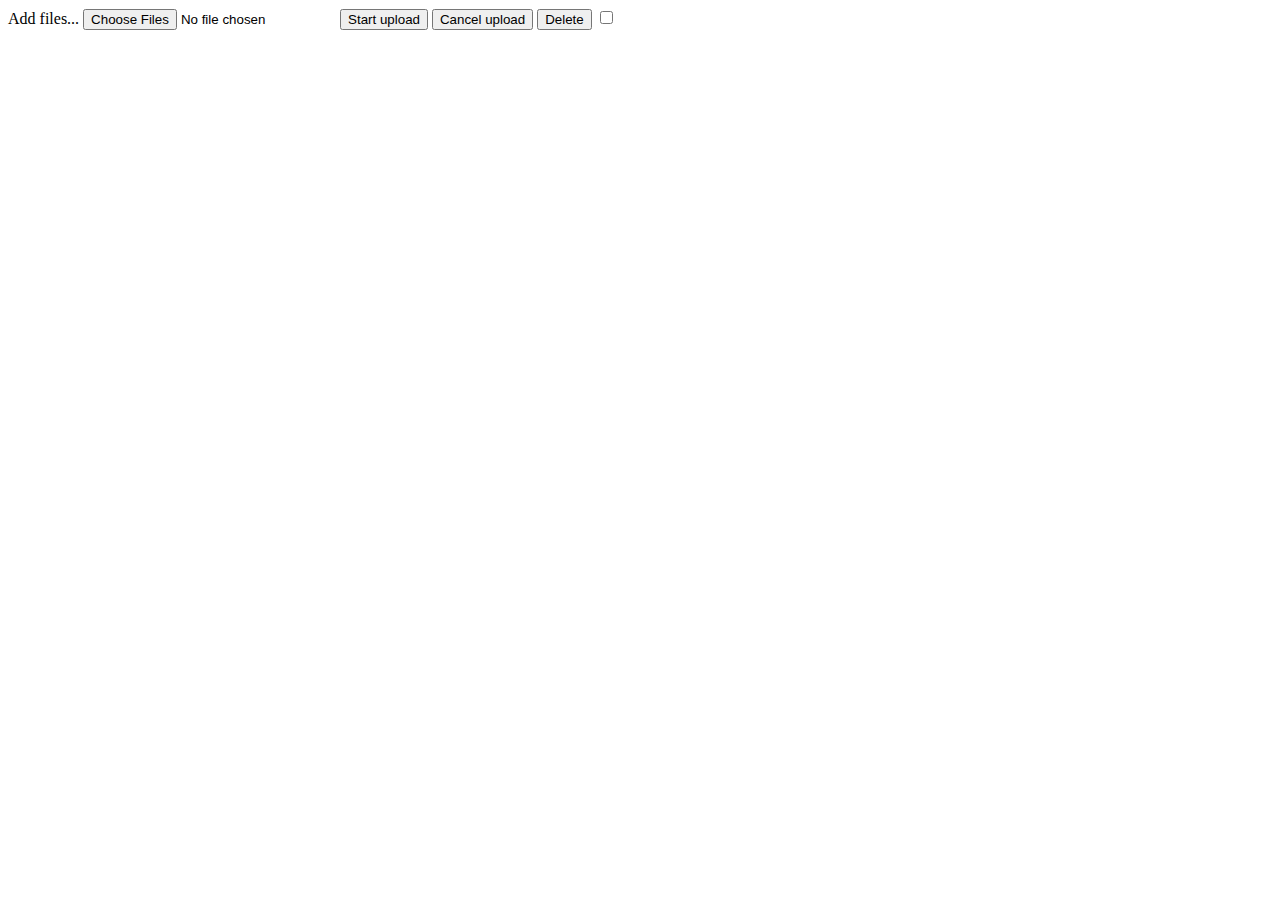
<file: WebRoot/WEB-INF/html/更改file样式.htm>
<html lang="en">
	<head>
		<!-- Force latest IE rendering engine or ChromeFrame if installed -->
		<!--[if IE]><meta http-equiv="X-UA-Compatible" content="IE=edge,chrome=1"><![endif]-->
		<meta charset="utf-8">
		<!-- Bootstrap CSS Toolkit styles -->
		<link href="http://blueimp.github.com/cdn/css/bootstrap.min.css"
			rel="stylesheet">
		<!-- Generic page styles -->
		<link
			href="http://blueimp.github.com/jQuery-File-Upload/css/style.css"
			rel="stylesheet">
		<!-- Bootstrap styles for responsive website layout, supporting different screen sizes -->
		<link
			href="http://blueimp.github.com/cdn/css/bootstrap-responsive.min.css"
			rel="stylesheet">
		<!-- Bootstrap CSS fixes for IE6 -->
		<!--[if lt IE 7]><link rel="stylesheet" href="http://blueimp.github.com/cdn/css/bootstrap-ie6.min.css"><![endif]-->
		<!-- Bootstrap Image Gallery styles -->
		<link
			href="http://blueimp.github.com/Bootstrap-Image-Gallery/css/bootstrap-image-gallery.min.css"
			rel="stylesheet">
		<!-- CSS to style the file input field as button and adjust the Bootstrap progress bars -->
		<link
			href="http://blueimp.github.com/jQuery-File-Upload/css/jquery.fileupload-ui.css"
			rel="stylesheet">
		<!-- Shim to make HTML5 elements usable in older Internet Explorer versions -->
		<!--[if lt IE 9]><script src="http://html5shim.googlecode.com/svn/trunk/html5.js"></script><![endif]-->
	</head>
	<body>

		<div class="container">
			<form enctype="multipart/form-data" method="POST"
				action="server/php/" id="fileupload">
				<!-- The fileupload-buttonbar contains buttons to add/delete files and start/cancel the upload -->
				<div class="row fileupload-buttonbar">
					<div class="span7">
						<!-- The fileinput-button span is used to style the file input field as button -->
						<span class="btn btn-success fileinput-button"> <i
							class="icon-plus icon-white"></i> <span>Add files...</span> <input
								type="file" multiple="" name="files[]"> </span>
						<button class="btn btn-primary start" type="submit">
							<i class="icon-upload icon-white"></i>
							<span>Start upload</span>
						</button>
						<button class="btn btn-warning cancel" type="reset">
							<i class="icon-ban-circle icon-white"></i>
							<span>Cancel upload</span>
						</button>
						<button class="btn btn-danger delete" type="button">
							<i class="icon-trash icon-white"></i>
							<span>Delete</span>
						</button>
						<input type="checkbox" class="toggle">
					</div>
					<!-- The global progress information -->
					<div class="span5 fileupload-progress fade">
						<!-- The global progress bar -->
						<div aria-valuemax="100" aria-valuemin="0" role="progressbar"
							class="progress progress-success progress-striped active">
							<div style="width: 0%;" class="bar"></div>
						</div>
						<!-- The extended global progress information -->
						<div class="progress-extended">
							&nbsp;
						</div>
					</div>
				</div>
				<!-- The loading indicator is shown during file processing -->
				<div class="fileupload-loading"></div>
				<br>
				<table class="table table-striped" role="presentation">
					<tbody data-target="#modal-gallery" data-toggle="modal-gallery"
						class="files"></tbody>
				</table>
			</form>
		</div>
	</body>
</html>
</file>
